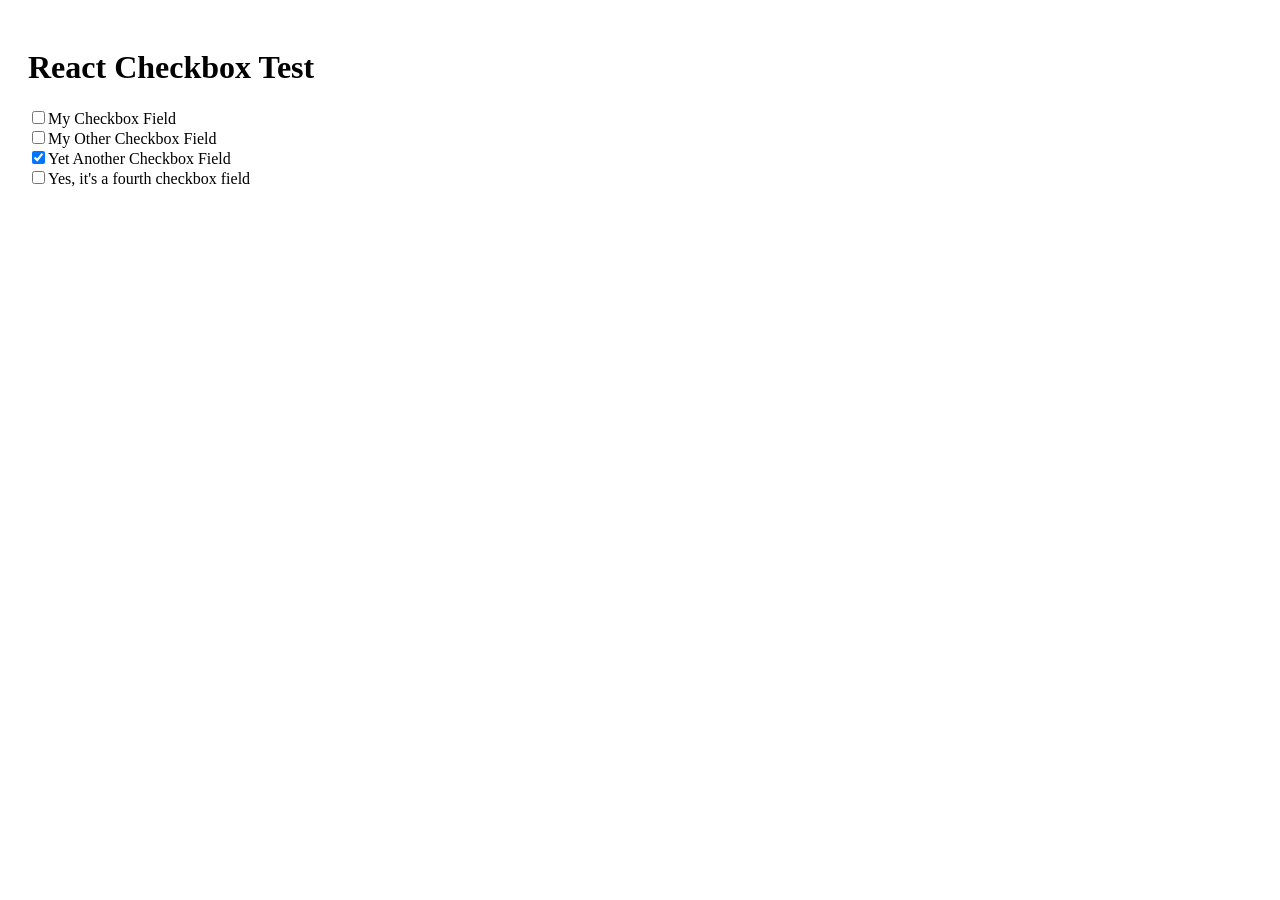
<file: index.html>
<!DOCTYPE HTML>
<html xmlns="http://www.w3.org/1999/xhtml">
	<head>
		<meta http-equiv="Content-Type" content="text/html; charset=utf-8" />
		<title>React Checkbox Test</title>
		<link rel="stylesheet" type="text/css" href="css/main.css">
	</head>
	<body>
		<h1>React Checkbox Test</h1>
		<div id="main"></div>
		<script src="javascript/libs/underscore-min.js"></script>
		<script src="javascript/libs/backbone-min.js"></script>
		<!-- // <script src="javascript/libs/JSXTransformer.js"></script> -->
		<script src="javascript/libs/react-with-addons-0.12.1.js"></script>
		<script src="javascript/data.js"></script>
		<script src="javascript/compiled/app.js"></script>
	</body>
</html>
</file>
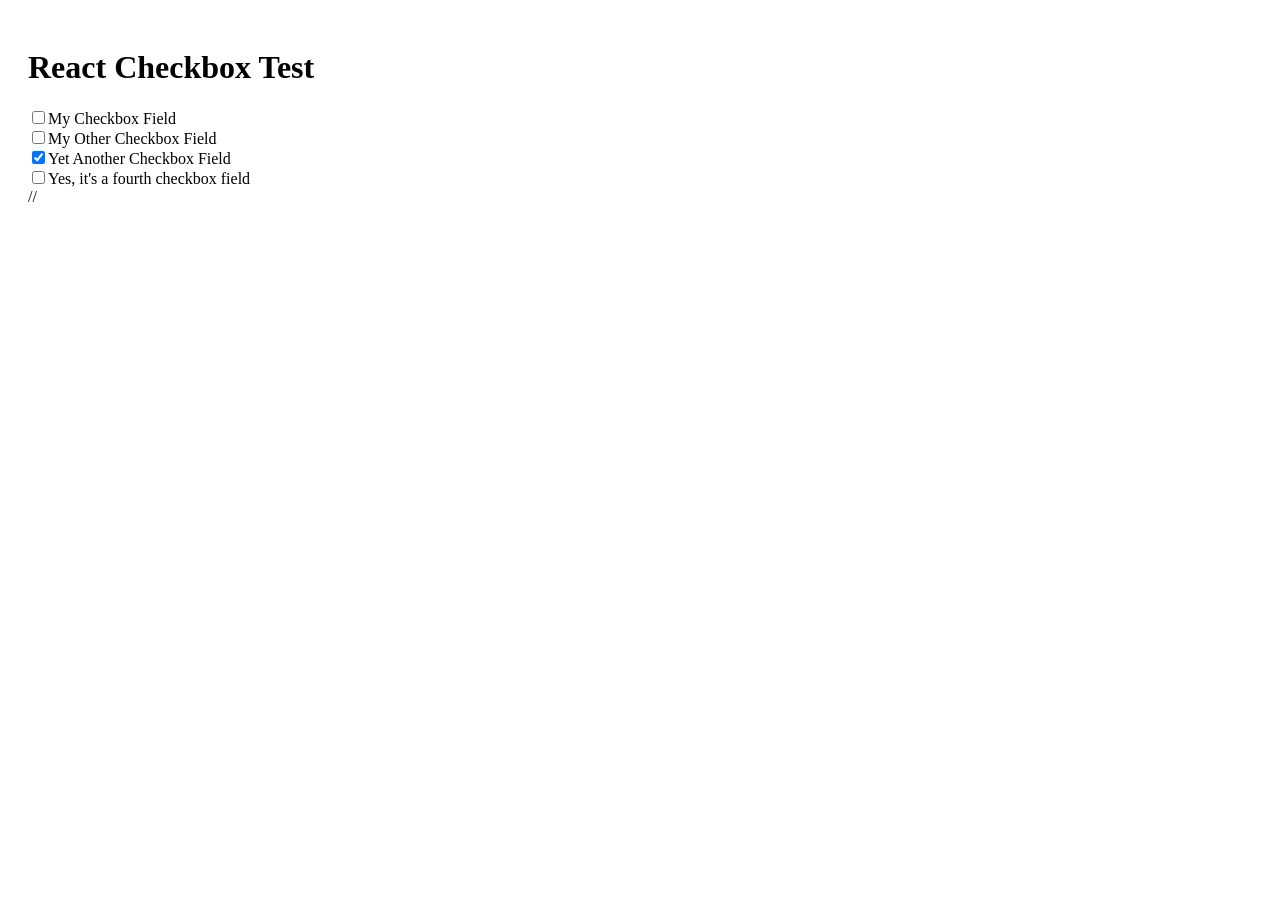
<file: indexraw.html>
<!DOCTYPE HTML>
<html xmlns="http://www.w3.org/1999/xhtml">
	<head>
		<meta http-equiv="Content-Type" content="text/html; charset=utf-8" />
		<title>React Checkbox Test</title>
		<link rel="stylesheet" type="text/css" href="css/main.css">
	</head>
	<body>
		<h1>React Checkbox Test</h1>
		<div id="main"></div>
		<script src="javascript/libs/underscore-min.js"></script>
		<script src="javascript/libs/backbone-min.js"></script>
		// <script src="javascript/libs/JSXTransformer.js"></script>
		<script src="javascript/libs/react-with-addons-0.12.1.js"></script>
		<script src="javascript/data.js"></script>
		<script src="javascript/src/app.jsx" type="text/jsx"></script>
	</body>
</html>
</file>
<file: css/main.css>
body {
    padding: 20px;
}

.outOfStock {
	color: red;
	text-decoration:line-through;
}
</file>
